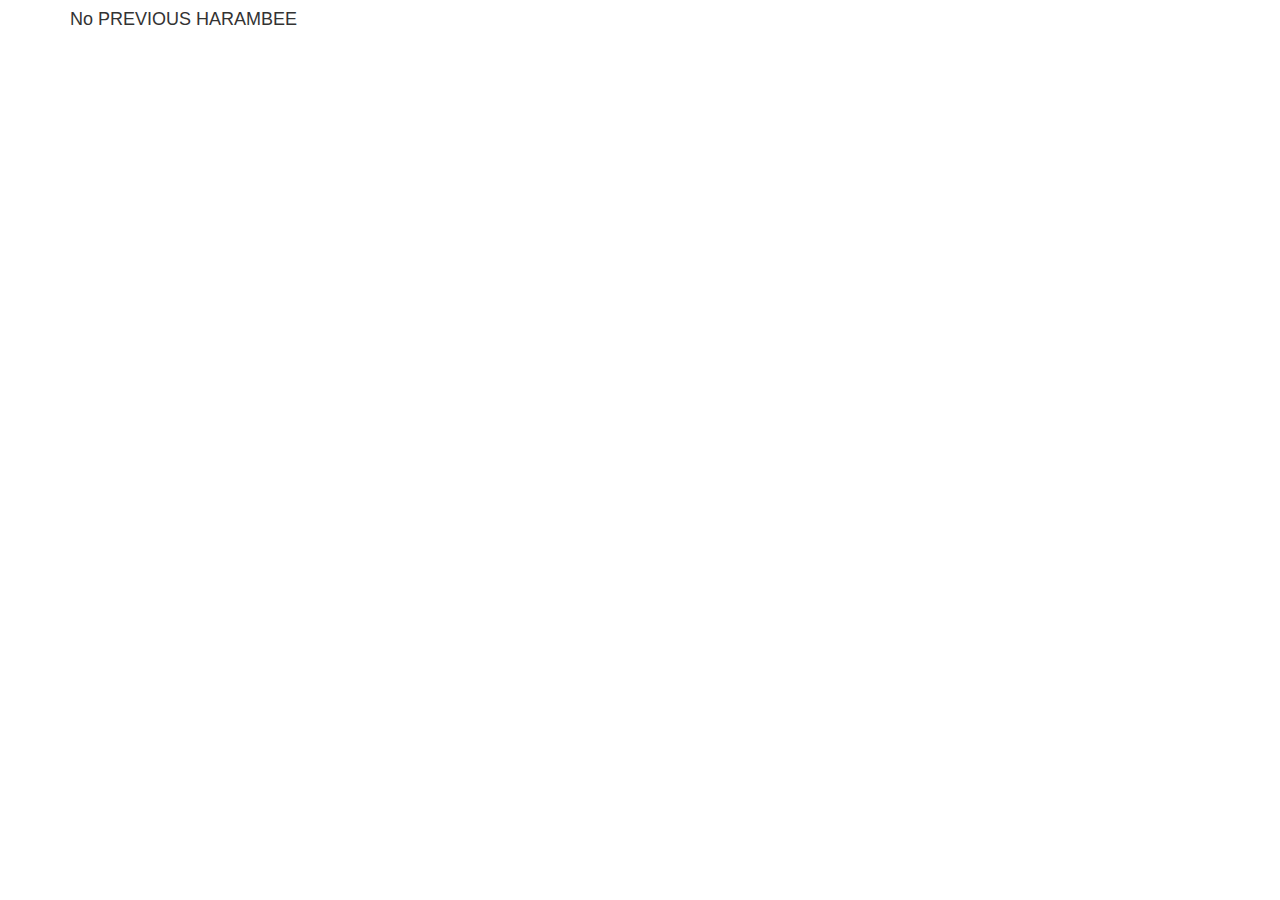
<file: contributionNone.html>
<!DOCTYPE html>
<html>
  <head>
    <meta charset="utf-8">
    <title>Harambee- </title>
    <link rel="stylesheet" href="https://maxcdn.bootstrapcdn.com/bootstrap/3.3.7/css/bootstrap.min.css">
  </head>
  <body>


    <div class="container">

      <div class="row">

        <div class="col-xs-12 col-md-12 col-lg-12">

          <h4> No PREVIOUS HARAMBEE</h4>

        </div>


      </div>

    </div>


    <!-- JavaScript -->
    <script src="https://ajax.googleapis.com/ajax/libs/jquery/3.2.1/jquery.min.js"></script>
    <script src="https://maxcdn.bootstrapcdn.com/bootstrap/3.3.7/js/bootstrap.min.js"></script>
  </body>
</html>
</file>
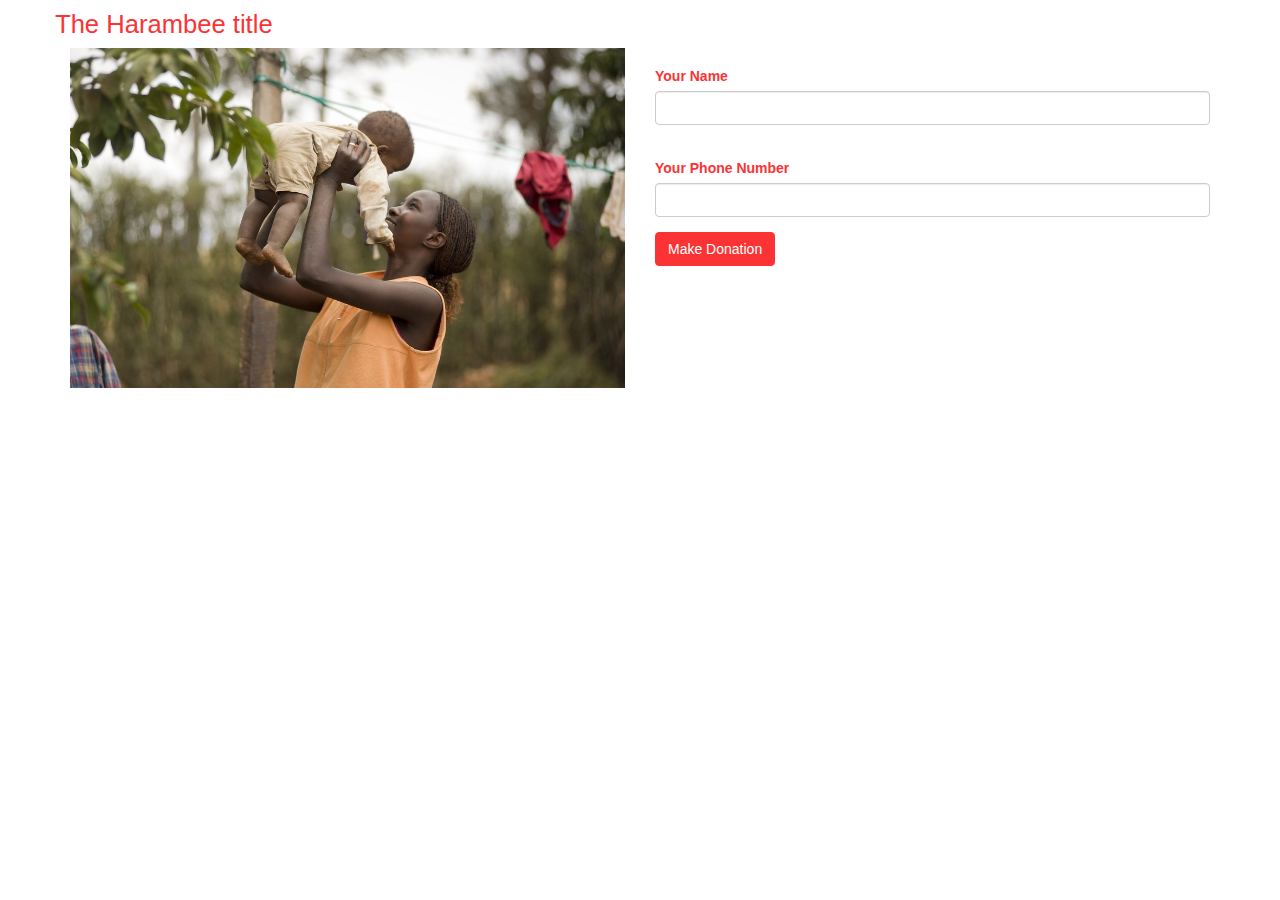
<file: runningHarambeerunning.html>
<!DOCTYPE html>
<html>
  <head>
    <meta charset="utf-8">
    <title>Harambee-{user} Running Harambee </title>
    <meta name="viewport" content="width=device-width, initial-scale=1, maximum-scale=1, user-scalable=0"/>

    <link rel="stylesheet" href="https://maxcdn.bootstrapcdn.com/bootstrap/3.3.7/css/bootstrap.min.css">
    <link href="https://fonts.googleapis.com/css?family=Roboto" rel="stylesheet">
    <link rel="stylesheet" href="css/runninHarambee.css">

  </head>
  <body>

    <div class="container">

      <div class="row runningHarambee">

        <h4>The Harambee title </h4>

      </div>
      <div class="row">

        <div class="col-xs-6 col-sm-6 col-md-6 col-lg-6">
          <img src="Images/mother.jpg" alt="" class="img-responsive">

        </div>

        <div class="col-xs-6 col-sm-6 col-md-6 col-lg-6">
          <form>

            <div class="form-group">

              <label for="name">Your Name</label>
              <input type="text" id="name" class="form-control">

            </div>

            <div class="form-group">

              <label for="number">Your Phone Number</label>
              <input type="number" id="number" class="form-control">

            </div>

            <input type="submit" value="Make Donation" class="btn btn-default button">

          </form>

        </div>

      </div>

    </div>

    <!-- JavaScript -->
    <script src="https://ajax.googleapis.com/ajax/libs/jquery/3.2.1/jquery.min.js"></script>
    <script src="https://maxcdn.bootstrapcdn.com/bootstrap/3.3.7/js/bootstrap.min.js"></script>
  </body>
</html>
</file>
<file: css/runninHarambee.css>
.runningHarambee h4{
  color:  #fb3334;
  font-size: 2vw;
}

label{
  color:  #fb3334;
  margin-top: 2vh;
}
.button{
  color: white;
  background: #fb3334;
  border-color: #fb3334;
}
</file>
